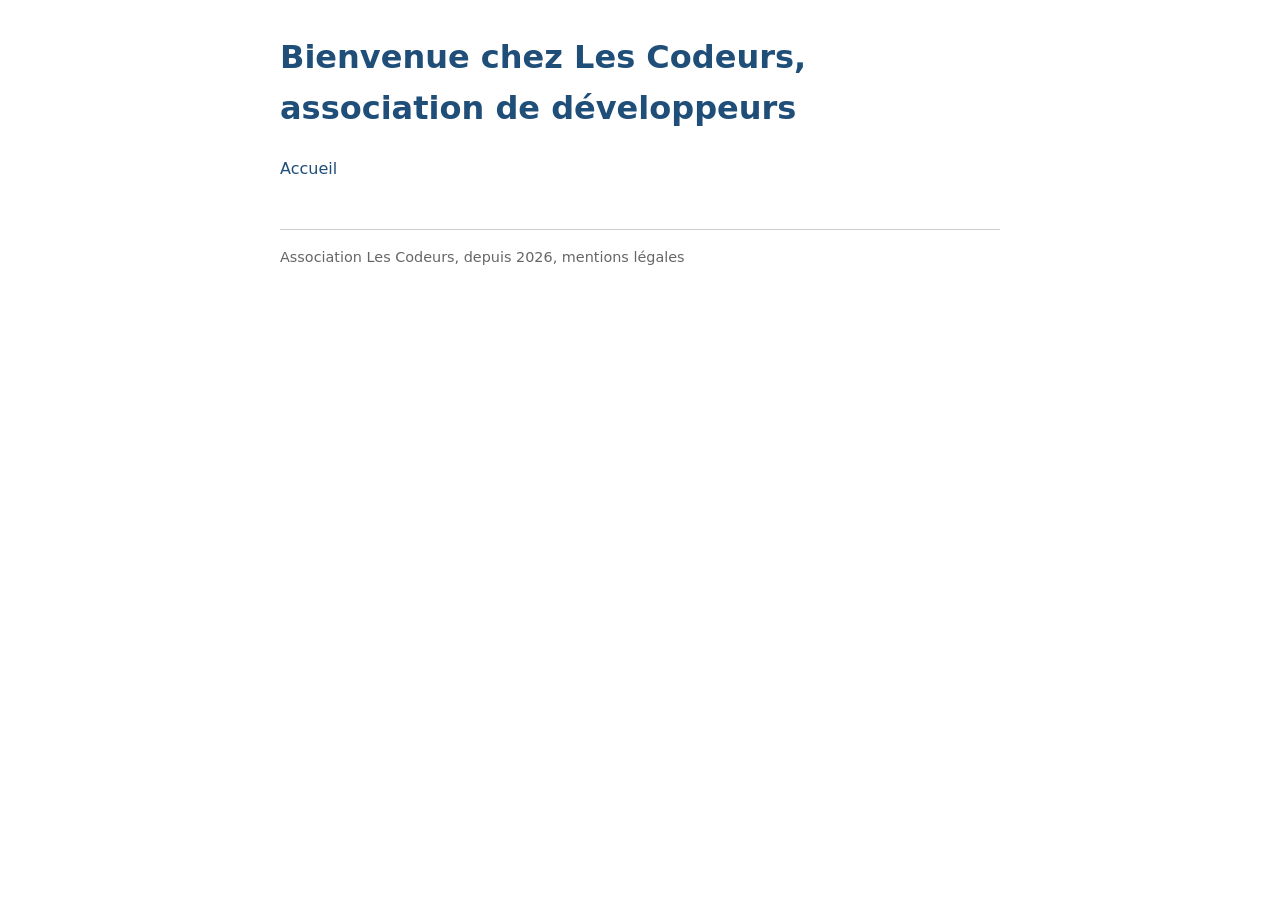
<file: index.html>
<!DOCTYPE html>
<html lang="fr">
<head>
  <meta charset="UTF-8">
  <title>Association Les Codeurs</title>
  <link rel="stylesheet" href="style.css">
</head>
<body>
  <h1>Bienvenue chez Les Codeurs, association de développeurs</h1>
  <nav>
    <a href="index.html">Accueil</a>
  </nav>
  <footer>Association Les Codeurs, depuis 2026, mentions légales</footer>
</body>
</html>
</file>
<file: style.css>
body { font-family: system-ui, sans-serif; max-width: 720px; margin: 2rem auto; padding: 0 1rem; color: #222; line-height: 1.6; }
h1 { color: #1f4e79; }
nav a { margin-right: 1rem; color: #1f4e79; text-decoration: none; }
nav a:hover { text-decoration: underline; }
footer { margin-top: 3rem; padding-top: 1rem; border-top: 1px solid #ccc; color: #666; font-size: .9rem; }
</file>
